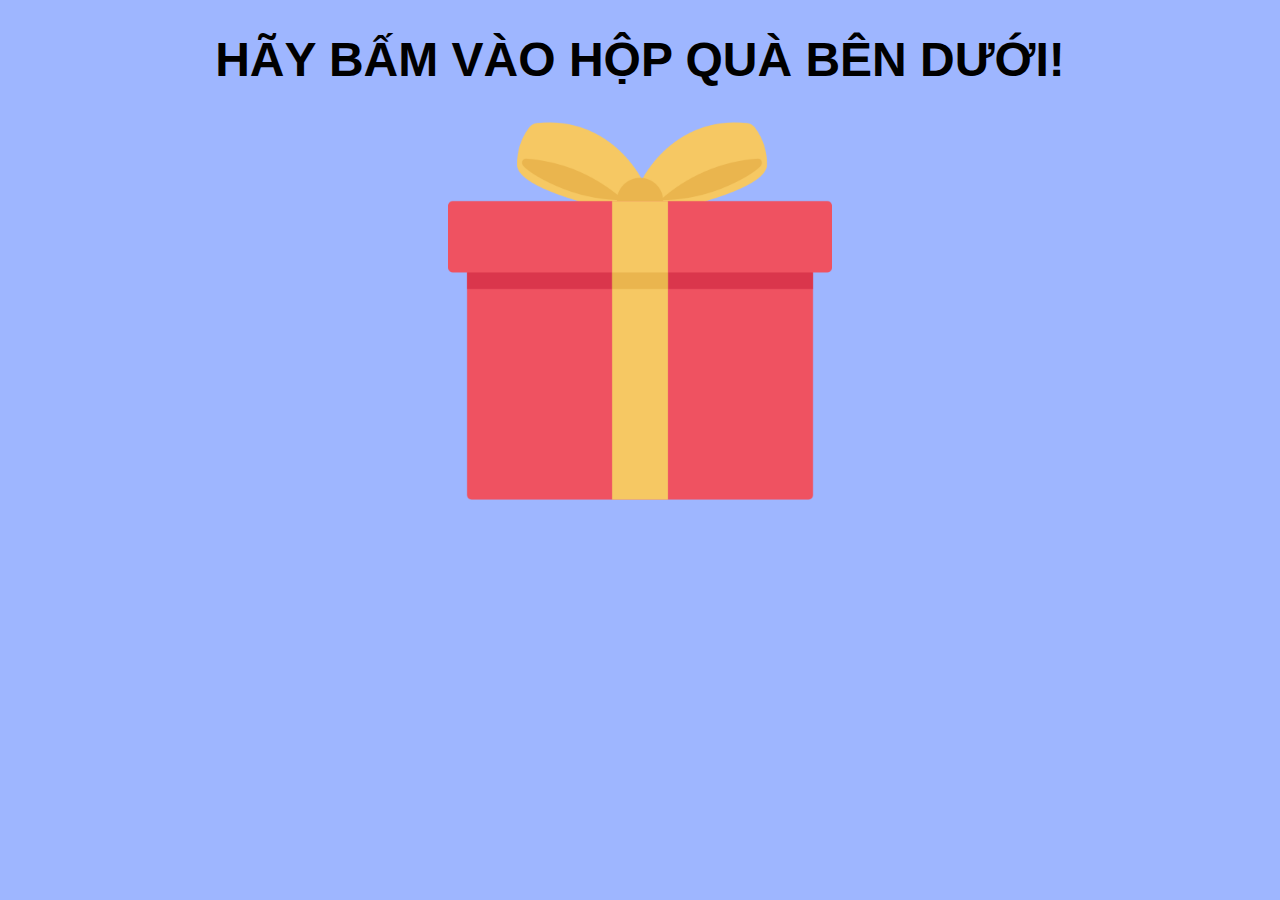
<file: index.html>
<!DOCTYPE html>
<html lang="en" dir="ltr">

<head>
  <meta charset="utf-8">
  <title>Happy Birthday to You!</title>
  <link rel="icon" type="image/x-icon" href="img/icon_cake.ico">
  <link rel="stylesheet" href="./style.css">
</head>

<body>
  <div>
    <h1>HÃY BẤM VÀO HỘP QUÀ BÊN DƯỚI!</h1>
    <a href="hop-qua.html"><img src="img/birthday_gift.png" alt="birthday_gift"></a>
  </div>
  <h3 class="made"><span>Made by @hieuhfgr#8289<br>Edit by Haotang</span></h3>
</body>

</html>
</file>
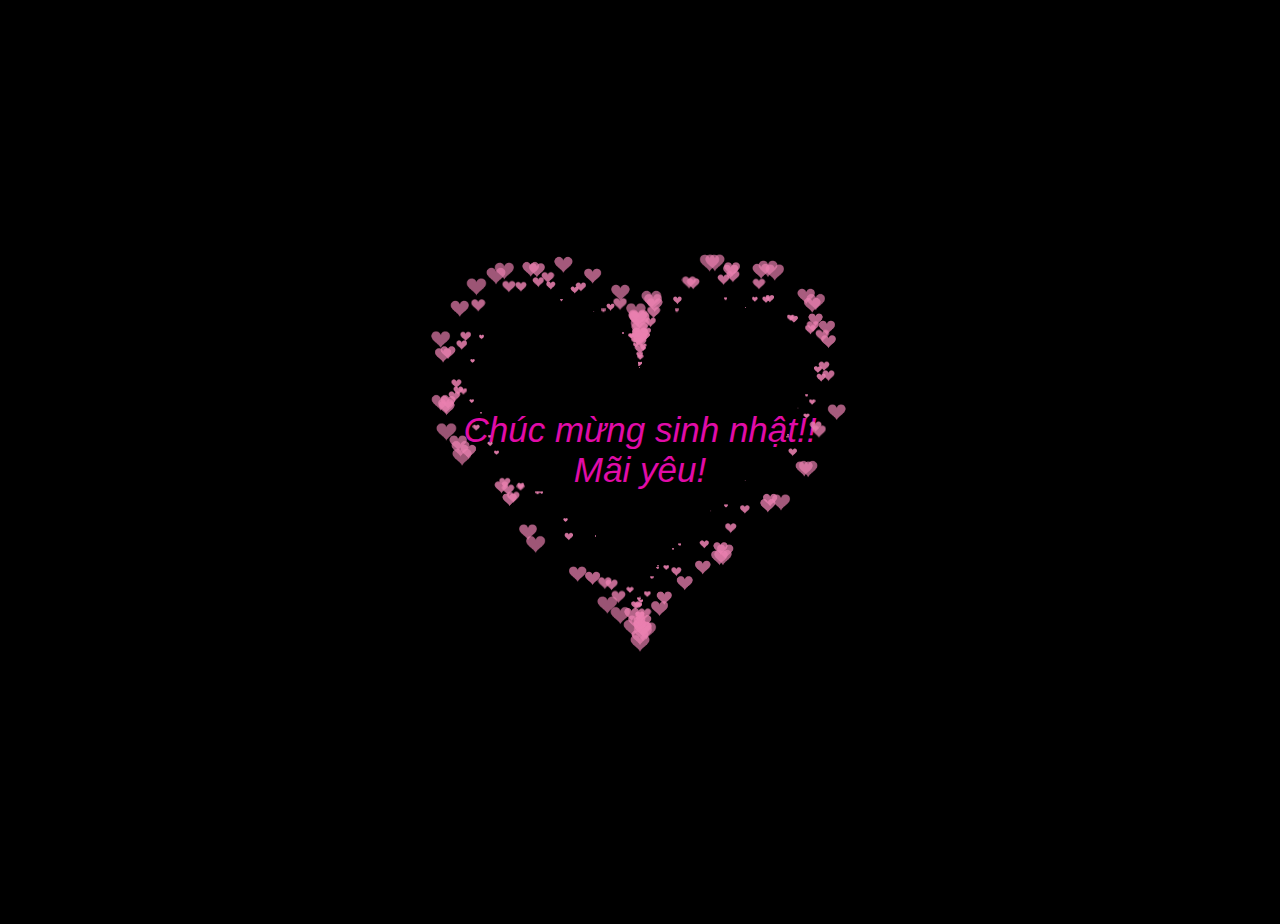
<file: Heart.html>
<!DOCTYPE HTML PUBLIC "-//W3C//DTD HTML 4.0 Transitional//EN">
<HTML>
 <HEAD>
    <TITLE> Heart For You </TITLE>
    <META NAME="Generator" CONTENT="EditPlus">
    <META NAME="Author" CONTENT="">
    <META NAME="Keywords" CONTENT="">
    <META NAME="Description" CONTENT="">
    <link rel="stylesheet" href="./style.css">
    <link rel="icon" type="image/x-icon" href="img/icon_heart.ico">
    <style>
        html, body {
            height: 100%;
            padding: 0;
            margin: 0;
            background: rgb(0, 0, 0);
        }
        canvas {
            position: absolute;
            width: 100%;
            height: 100%;
        }
        #button {
            display: flex;
            width: 30%;
            padding: 15px 25px;
            font-size: 20px;
            cursor: pointer;
            text-align: center;
            text-decoration: none;
            outline: none;
            color: #fff;
            background-color: #4CAF50;
            border: none;
            border-radius: 15px;
            box-shadow: 0 9px #999;
            margin: auto;
            margin-top: 30px;
        }

        #button:hover {background-color: #3e8e41}

        #button:active {
            background-color: #3e8e41;
            box-shadow: 0 5px #666;
            transform: translateY(4px);
        }
    </style>
 </HEAD>


 <BODY>
     <canvas id="pinkboard"></canvas>
    <script>
    /*
    * Settings
    */
    var settings = {
        particles: {
            length:   500, // maximum amount of particles
            duration:   2, // particle duration in sec
            velocity: 100, // particle velocity in pixels/sec
            effect: -0.75, // play with this for a nice effect
            size:      30, // particle size in pixels
        },
    };


    /*
    * RequestAnimationFrame polyfill by Erik Möller
    */
    (function(){
        var b=0;
        var c=["ms","moz","webkit","o"];
        for(var a=0;a<c.length&&!window.requestAnimationFrame;++a){
            window.requestAnimationFrame=window[c[a]+"RequestAnimationFrame"];
            window.cancelAnimationFrame=window[c[a]+"CancelAnimationFrame"] || window[c[a]+"CancelRequestAnimationFrame"]
        }
        if (!window.requestAnimationFrame){
            window.requestAnimationFrame=function(h,e){
                var d=new Date().getTime();
                var f=Math.max(0,16-(d-b));
                var g=window.setTimeout(function(){h(d+f)},f);
                b=d+f;
                return g
            }
        }
        if(!window.cancelAnimationFrame) {
            window.cancelAnimationFrame=function(d) {
                clearTimeout(d)
            }
        }
    }());


    /*
    * Point class
    */
    var Point = (function() {
        function Point(x, y) {
            this.x = (typeof x !== 'undefined') ? x : 0;
            this.y = (typeof y !== 'undefined') ? y : 0;
        }
        Point.prototype.clone = function() {
            return new Point(this.x, this.y);
        };
        Point.prototype.length = function(length) {
            if (typeof length == 'undefined')
            return Math.sqrt(this.x * this.x + this.y * this.y);
            this.normalize();
            this.x *= length;
            this.y *= length;
            return this;
        };
        Point.prototype.normalize = function() {
            var length = this.length();
            this.x /= length;
            this.y /= length;
            return this;
        };
        return Point;
    })();


    /*
    * Particle class
    */
    var Particle = (function() {
        function Particle() {
            this.position = new Point();
            this.velocity = new Point();
            this.acceleration = new Point();
            this.age = 0;
        }
        Particle.prototype.initialize = function(x, y, dx, dy) {
            this.position.x = x;
            this.position.y = y;
            this.velocity.x = dx;
            this.velocity.y = dy;
            this.acceleration.x = dx * settings.particles.effect;
            this.acceleration.y = dy * settings.particles.effect;
            this.age = 0;
        };
        Particle.prototype.update = function(deltaTime) {
            this.position.x += this.velocity.x * deltaTime;
            this.position.y += this.velocity.y * deltaTime;
            this.velocity.x += this.acceleration.x * deltaTime;
            this.velocity.y += this.acceleration.y * deltaTime;
            this.age += deltaTime;
        };
        Particle.prototype.draw = function(context, image) {
            function ease(t) {
            return (--t) * t * t + 1;
            }
            var size = image.width * ease(this.age / settings.particles.duration);
            context.globalAlpha = 1 - this.age / settings.particles.duration;
            context.drawImage(image, this.position.x - size / 2, this.position.y - size / 2, size, size);
        };
        return Particle;
    })();


    /*
    * ParticlePool class
    */
    var ParticlePool = (function() {
        var particles,
            firstActive = 0,
            firstFree   = 0,
            duration    = settings.particles.duration;
       
        function ParticlePool(length) {
            // create and populate particle pool
            particles = new Array(length);
            for (var i = 0; i < particles.length; i++)
            particles[i] = new Particle();
        }
        ParticlePool.prototype.add = function(x, y, dx, dy) {
            particles[firstFree].initialize(x, y, dx, dy);
           
            // handle circular queue
            firstFree++;
            if (firstFree   == particles.length) firstFree   = 0;
            if (firstActive == firstFree       ) firstActive++;
            if (firstActive == particles.length) firstActive = 0;
        };
        ParticlePool.prototype.update = function(deltaTime) {
            var i;
           
            // update active particles
            if (firstActive < firstFree) {
            for (i = firstActive; i < firstFree; i++)
                particles[i].update(deltaTime);
            }
            if (firstFree < firstActive) {
            for (i = firstActive; i < particles.length; i++)
                particles[i].update(deltaTime);
            for (i = 0; i < firstFree; i++)
                particles[i].update(deltaTime);
            }
           
            // remove inactive particles
            while (particles[firstActive].age >= duration && firstActive != firstFree) {
            firstActive++;
            if (firstActive == particles.length) firstActive = 0;
            }
           
           
        };
        ParticlePool.prototype.draw = function(context, image) {
            // draw active particles
            if (firstActive < firstFree) {
            for (i = firstActive; i < firstFree; i++)
                particles[i].draw(context, image);
            }
            if (firstFree < firstActive) {
            for (i = firstActive; i < particles.length; i++)
                particles[i].draw(context, image);
            for (i = 0; i < firstFree; i++)
                particles[i].draw(context, image);
            }
        };
        return ParticlePool;
    })();


    /*
    * Putting it all together
    */
    (function(canvas) {
        var context = canvas.getContext('2d'),
            particles = new ParticlePool(settings.particles.length),
            particleRate = settings.particles.length / settings.particles.duration, // particles/sec
            time;
       
        // get point on heart with -PI <= t <= PI
        function pointOnHeart(t) {
            return new Point(
            160 * Math.pow(Math.sin(t), 3),
            130 * Math.cos(t) - 50 * Math.cos(2 * t) - 20 * Math.cos(3 * t) - 10 * Math.cos(4 * t) + 25
            );
        }
   
        // creating the particle image using a dummy canvas
        var image = (function() {
            var canvas  = document.createElement('canvas'),
                context = canvas.getContext('2d');
            canvas.width  = settings.particles.size;
            canvas.height = settings.particles.size;
            // helper function to create the path
            function to(t) {
            var point = pointOnHeart(t);
            point.x = settings.particles.size / 2 + point.x * settings.particles.size / 350;
            point.y = settings.particles.size / 2 - point.y * settings.particles.size / 350;
            return point;
            }
            // create the path
            context.beginPath();
            var t = -Math.PI;
            var point = to(t);
            context.moveTo(point.x, point.y);
            while (t < Math.PI) {
            t += 0.01; // baby steps!
            point = to(t);
            context.lineTo(point.x, point.y);
            }
            context.closePath();
            // create the fill
            context.fillStyle = '#ea80b0';
            context.fill();
            // create the image
            var image = new Image();
            image.src = canvas.toDataURL();
            return image;
        })();
       
        // render that thing!
        function render() {
            // next animation frame
            requestAnimationFrame(render);
           
            // update time
            var newTime   = new Date().getTime() / 1000,
                deltaTime = newTime - (time || newTime);
            time = newTime;
           
            // clear canvas
            context.clearRect(0, 0, canvas.width, canvas.height);
           
            // create new particles
            var amount = particleRate * deltaTime;
            for (var i = 0; i < amount; i++) {
            var pos = pointOnHeart(Math.PI - 2 * Math.PI * Math.random());
            var dir = pos.clone().length(settings.particles.velocity);
            particles.add(canvas.width / 2 + pos.x, canvas.height / 2 - pos.y, dir.x, -dir.y);
            }
           
            // update and draw particles
            particles.update(deltaTime);
            particles.draw(context, image);
        }
       
        // handle (re-)sizing of the canvas
        function onResize() {
            canvas.width  = canvas.clientWidth;
            canvas.height = canvas.clientHeight;
        }
        window.onresize = onResize;
       
        // delay rendering bootstrap
        setTimeout(function() {
            onResize();
            render();
        }, 10);
    })(document.getElementById('pinkboard'));






        var colours=new Array('#f00', '#f06', '#f0f', '#f6f', '#f39', '#f9c'); // colours of the hearts
        var minisize=10; // smallest size of hearts in pixels
        var maxisize=20; // biggest size of hearts in pixels
        var hearts=100; // maximum number of hearts on screen
        var over_or_under="under"; // set to "over" for hearts to always be on top, or "under" to allow them to float behind other objects


        /*****************************
        *JavaScript Love Heart Cursor*
        *  (c)2013+ mf2fm web-design *
        *   http://www.mf2fm.com/rv  *
        *  DON'T EDIT BELOW THIS BOX *
        *****************************/
        var x=ox=400;
        var y=oy=300;
        var swide=800;
        var shigh=600;
        var sleft=sdown=0;
        var herz=new Array();
        var herzx=new Array();
        var herzy=new Array();
        var herzs=new Array();
        var kiss=false;


        if (typeof('addRVLoadEvent')!='function') function addRVLoadEvent(funky) {
        var oldonload=window.onload;
        if (typeof(oldonload)!='function') window.onload=funky;
        else window.onload=function() {
            if (oldonload) oldonload();
            funky();
        }
        }


        addRVLoadEvent(mwah);


        function mwah() { if (document.getElementById) {
        var i, heart;
        for (i=0; i<hearts; i++) {
            heart=createDiv("auto", "auto");
            heart.style.visibility="hidden";
            heart.style.zIndex=(over_or_under=="over")?"1001":"0";
            heart.style.color=colours[i%colours.length];
            heart.style.pointerEvents="none";
            if (navigator.appName=="Microsoft Internet Explorer") heart.style.filter="alpha(opacity=75)";
            else heart.style.opacity=0.45;
            heart.appendChild(document.createTextNode(String.fromCharCode(9829)));
            document.body.appendChild(heart);
            herz[i]=heart;
            herzy[i]=false;
        }
        set_scroll();
        set_width();
        herzle();
        }}


        function herzle() {
        var c;
        if (Math.abs(x-ox)>1 || Math.abs(y-oy)>1) {
            ox=x;
            oy=y;
            for (c=0; c<hearts; c++) if (herzy[c]===false) {
            herz[c].firstChild.nodeValue=String.fromCharCode(9829);
            herz[c].style.left=(herzx[c]=x-minisize/2)+"px";
            herz[c].style.top=(herzy[c]=y-minisize)+"px";
            herz[c].style.fontSize=minisize+"px";
            herz[c].style.fontWeight='normal';
            herz[c].style.visibility='visible';
            herzs[c]=minisize;
            break;
            }
        }
        for (c=0; c<hearts; c++) if (herzy[c]!==false) blow_me_a_kiss(c);
        setTimeout("herzle()", 30);
        }


        document.onmousedown=pucker;
        document.onmouseup=function(){clearTimeout(kiss);};


        function pucker() {
        ox=-1;
        oy=-1;
        kiss=setTimeout('pucker()', 100);
        }


        function blow_me_a_kiss(i) {
        herzy[i]-=herzs[i]/minisize+i%2;
        herzx[i]+=(i%5-2)/5;
        if (herzy[i]<sdown-herzs[i] || herzx[i]<sleft-herzs[i] || herzx[i]>sleft+swide-herzs[i]) {
            herz[i].style.visibility="hidden";
            herzy[i]=false;
        }
        else if (herzs[i]>minisize+1 && Math.random()<2.5/hearts) break_my_heart(i);
        else {
            if (Math.random()<maxisize/herzy[i] && herzs[i]<maxisize) herz[i].style.fontSize=(++herzs[i])+"px";
            herz[i].style.top=herzy[i]+"px";
            herz[i].style.left=herzx[i]+"px";
        }
        }


        function break_my_heart(i) {
        var t;
        herz[i].firstChild.nodeValue=String.fromCharCode(9676);
        herz[i].style.fontWeight='bold';
            herzy[i]=false;
        for (t=herzs[i]; t<=maxisize; t++) setTimeout('herz['+i+'].style.fontSize="'+t+'px"', 60*(t-herzs[i]));
        setTimeout('herz['+i+'].style.visibility="hidden";', 60*(t-herzs[i]));
        }


        document.onmousemove=mouse;
        function mouse(e) {
        if (e) {
            y=e.pageY;
            x=e.pageX;
        }
        else {
            set_scroll();
            y=event.y+sdown;
            x=event.x+sleft;
        }
        }


        window.onresize=set_width;
        function set_width() {
        var sw_min=999999;
        var sh_min=999999;
        if (document.documentElement && document.documentElement.clientWidth) {
            if (document.documentElement.clientWidth>0) sw_min=document.documentElement.clientWidth;
            if (document.documentElement.clientHeight>0) sh_min=document.documentElement.clientHeight;
        }
        if (typeof(self.innerWidth)=='number' && self.innerWidth) {
            if (self.innerWidth>0 && self.innerWidth<sw_min) sw_min=self.innerWidth;
            if (self.innerHeight>0 && self.innerHeight<sh_min) sh_min=self.innerHeight;
        }
        if (document.body.clientWidth) {
            if (document.body.clientWidth>0 && document.body.clientWidth<sw_min) sw_min=document.body.clientWidth;
            if (document.body.clientHeight>0 && document.body.clientHeight<sh_min) sh_min=document.body.clientHeight;
        }
        if (sw_min==999999 || sh_min==999999) {
            sw_min=800;
            sh_min=600;
        }
        swide=sw_min;
        shigh=sh_min;
        }


        window.onscroll=set_scroll;
        function set_scroll() {
            if (typeof(self.pageYOffset)=='number') {
                sdown=self.pageYOffset;
                sleft=self.pageXOffset;
            }
            else if (document.body && (document.body.scrollTop || document.body.scrollLeft)) {
                sdown=document.body.scrollTop;
                sleft=document.body.scrollLeft;
            }
            else if (document.documentElement && (document.documentElement.scrollTop || document.documentElement.scrollLeft)) {
                sleft=document.documentElement.scrollLeft;
                sdown=document.documentElement.scrollTop;
            }
            else {
                sdown=0;
                sleft=0;
            }
        }


        function createDiv(height, width) {
        var div=document.createElement("div");
        div.style.position="absolute";
        div.style.height=height;
        div.style.width=width;
        div.style.overflow="hidden";
        div.style.backgroundColor="transparent";
        return (div);
        }

        // ]]>
    </script>
    <div class=”center-text”,
    style="background-color:rgb(0, 0, 0);
          width: 100%;
          color: rgb(225, 12, 168);
          height:100%;
          font-size: 35px;
          font-style: italic;
          display: flex;
          align-items: center;
          justify-content: center;
          margin-bottom: 6px;
          text-align: center;">
            <span>
                Chúc mừng sinh nhật!! <br> Mãi yêu!
            </span>
          </div>
    
 </BODY>
</HTML>
</file>
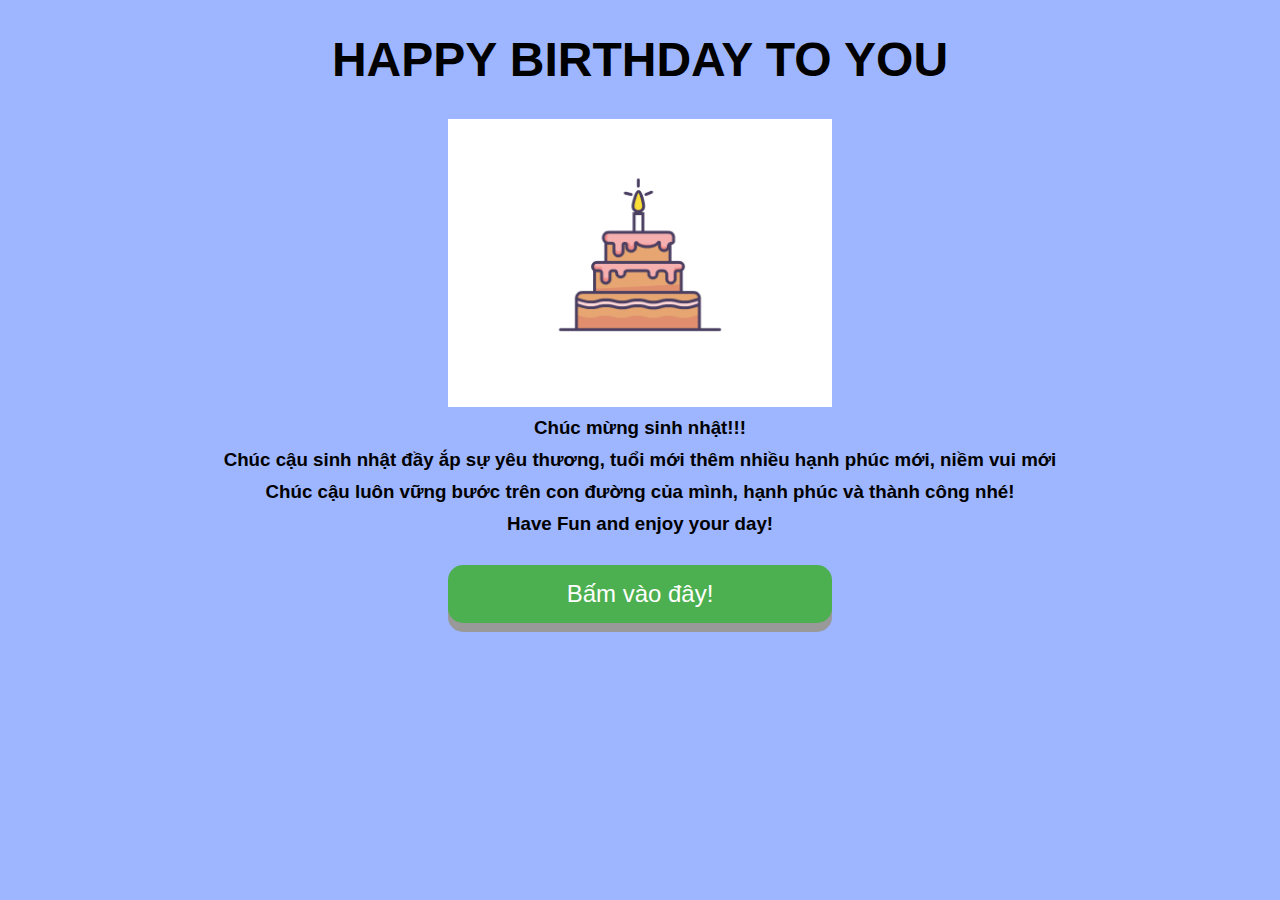
<file: hop-qua.html>
<!DOCTYPE html>
<html lang="en" dir="ltr">
  <head>
    <meta charset="utf-8">
    <link rel="stylesheet" href="./style.css">
    <link rel="icon" type="image/x-icon" href="img/icon_cake.ico">
    <title>Gift for You!</title>
    
  </head>
  <body id="a">
    <h1>HAPPY BIRTHDAY TO YOU</h1>
    <img id="cake" src="img/cake.gif" alt="cake">
    <div class="loi-chuc">
      <h3>Chúc mừng sinh nhật!!! </h3>
      <h3>Chúc cậu sinh nhật đầy ắp sự yêu thương, tuổi mới thêm nhiều hạnh phúc mới, niềm vui mới</h3>
      <h3>Chúc cậu luôn vững bước trên con đường của mình, hạnh phúc và thành công nhé!</h3>
      <h3>Have Fun and enjoy your day!</h3>
    </div>
  <div class="button">
    <button id="button" onclick="location.href='firework.html'">Bấm vào đây!</button>
  </div>
  <script>
    window.alert("Bùm =)))");
  </script>
  <h3 class="made"><span>Made by @hieuhfgr#8289<br>Edit by Haotang</span></h3>
  </body>
</html>
</file>
<file: style.css>
body {
  background-color: #9eb6ff;
  justify-content: center;
  font-family: arial;
  margin: auto;
}

img {
  width: 30%;
  display: block;
  margin-left: auto;
  margin-right: auto;
}


h1 {
  font-size: 300%;
  text-align: center;
}
body#a {
  align-items: center;
}


#button {
  display: flex;
  width: 30%;
  justify-content: center;  /* Căn giữa theo chiều ngang */
  align-items: center;      /* Căn giữa theo chiều dọc */
  padding: 15px 25px;
  font-size: 24px;
  cursor: pointer;
  text-align: center;
  text-decoration: none;
  outline: none;
  color: #fff;
  background-color: #4CAF50;
  border: none;
  border-radius: 15px;
  box-shadow: 0 9px #999;
  margin: auto;
  margin-top: 30px;
}

#button:hover {background-color: #3e8e41}

#button:active {
  background-color: #3e8e41;
  box-shadow: 0 5px #666;
  transform: translateY(4px);
}

h3.made {
  text-align: center;
  justify-content: center;  /* Căn giữa theo chiều ngang */
  align-items: center;      /* Căn giữa theo chiều dọc */
  font-size: 200%;
  margin-bottom: 30px;
  color: #9eb6ff;
}

h1.made{
  font-size: 200%;
  margin-bottom: 30px;
  color: #9eb6ff;
}

div.loi-chuc h3 {
  text-align: center;
  padding: 0px;
  margin: 10px;
}
</file>
